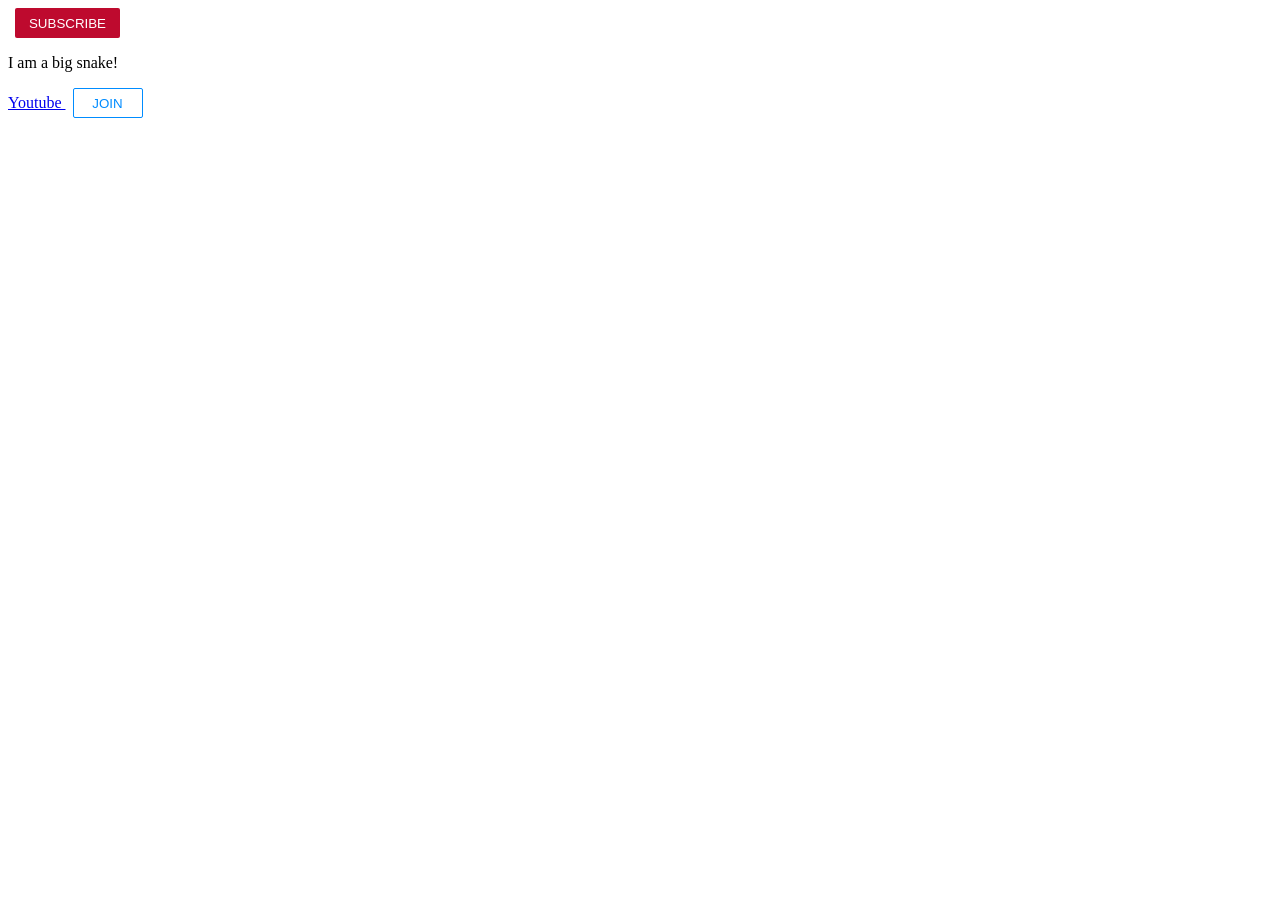
<file: templates/index.html>
<!DOCTYPE html>
<html>

<head>
    <title>Sample</title>
    <link rel="stylesheet" href="../static/css/style.css"
</head>

<body>

    <button class="subscribe_button">SUBSCRIBE</button>
    <p>I am a big snake!</p>
    <a href="https://youtube.com/" target="_blank">
        Youtube
    </a>
    <button class="join-button">JOIN</button>
</body>

</html>
</file>
<file: static/css/style.css>
.subscribe_button {
    background-color: rgb(190, 10, 46);
    border: none;
    width: 105px;
    height: 30px;
    color: white;
    cursor: pointer;
    border-radius: 2px;
    margin-left: 7px;
    transition: opacity 0.15s;
}

.join-button {
    background-color: white;
    border-color: rgb(0, 140, 255);
    border-style: solid;
    border-radius: 2px;
    border-width: 1px;
    color: rgb(0, 140, 255);
    font: bold;
    margin-left: 7px;
    height: 30px;
    width: 70px;
    cursor: pointer;
    transition: color 0.15s, background-color 0.15s, box-shadow 0.15s;

}

.subscribe_button:hover {
    opacity: 0.8;
}

.join-button:hover {
    color: white;
    background-color: rgb(0, 140, 255);
    box-shadow: 0px 5px 10px rgba(0, 0, 0, 0.15);
}

.join-button:active {
    opacity: 0.8;
}
</file>
